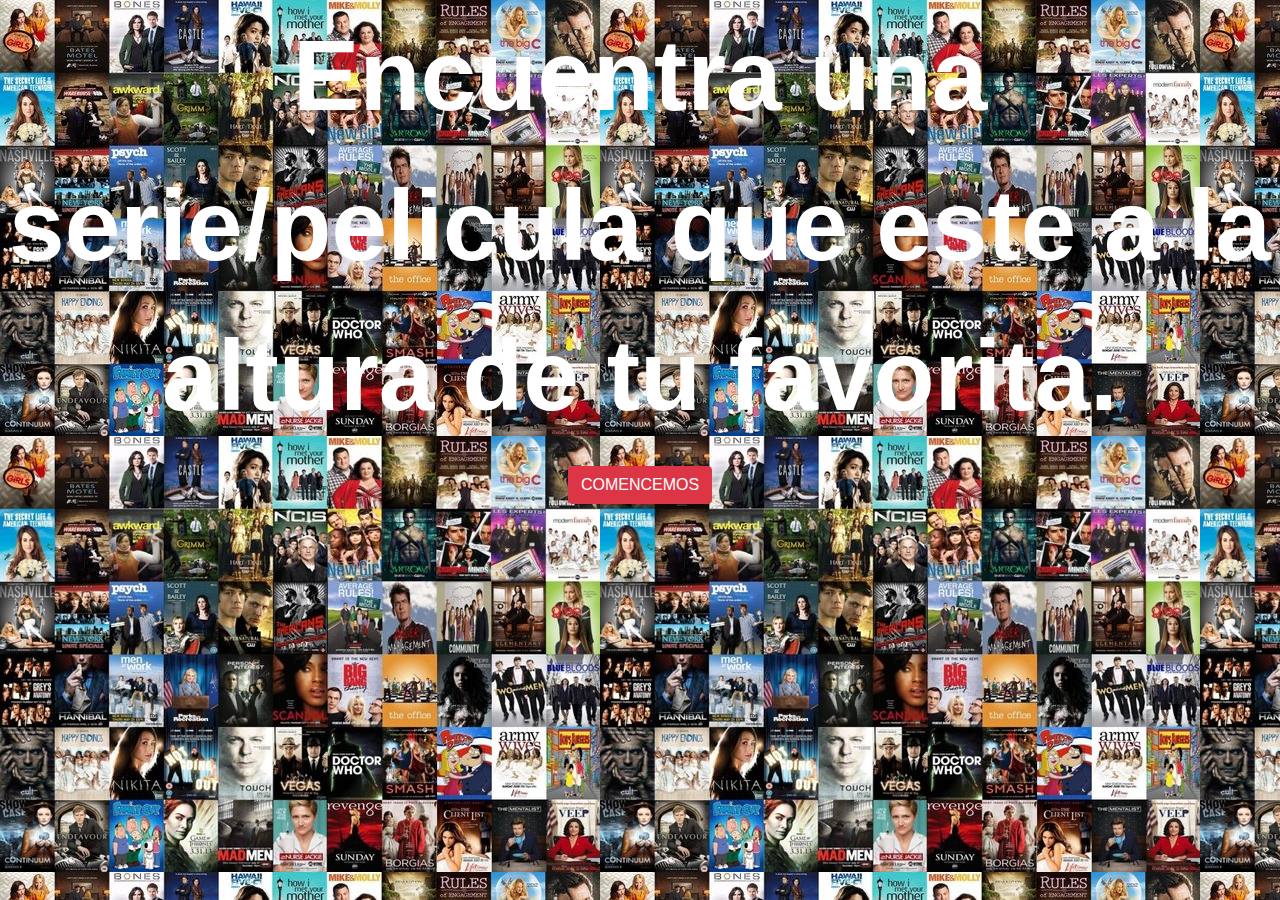
<file: index.html>
<!doctype html>
<html lang="es">

<head>
    <meta charset="UTF-8">
    <meta name="viewport"
        content="width=device-width, user-scalable=no, initial-scale=1.0, maximum-scale=1.0, minimum-scale=1.0">
    <meta http-equiv="X-UA-Compatible" content="ie=edge">
    <title>series</title>
    <link rel="stylesheet" href="https://stackpath.bootstrapcdn.com/bootstrap/4.4.1/css/bootstrap.min.css"
        integrity="sha384-Vkoo8x4CGsO3+Hhxv8T/Q5PaXtkKtu6ug5TOeNV6gBiFeWPGFN9MuhOf23Q9Ifjh" crossorigin="anonymous">
    <!-- Referencia a la hoja de estilos CSS -->
    <link type="text/css" rel="stylesheet" href="css/styles.css" />

</head>

<body class="fondoindice">
    <p id="parrafocentral">Encuentra una serie/pelicula que este a la altura de tu favorita.</p>
    <div class="row">
        <div class="col text-center">
            <button type="button" class="btn btn-danger" onclick="abreportada()">COMENCEMOS</button>
        </div>
    </div>

    <!-- Referencia al archivo de funciones javascript -->
    <script type="application/javascript" src="js/functions.js"></script>
</body>

</html>
</file>
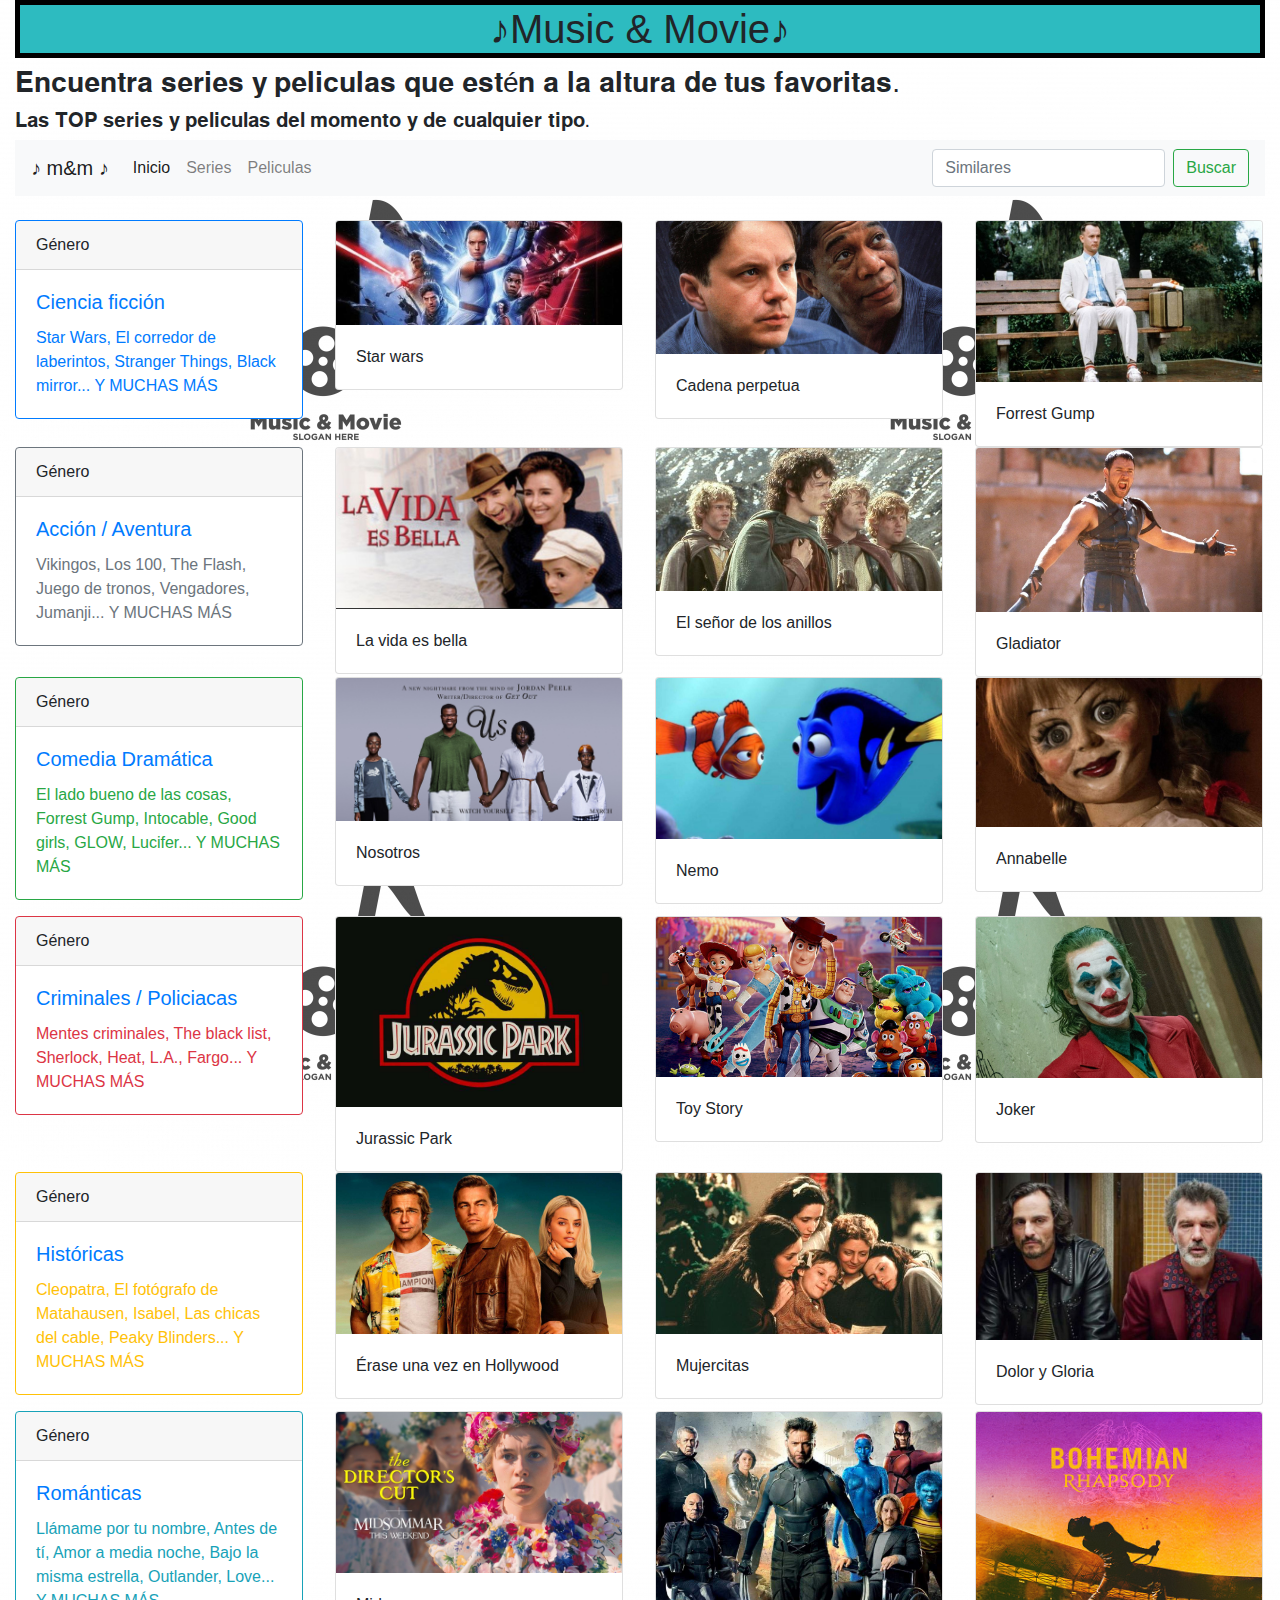
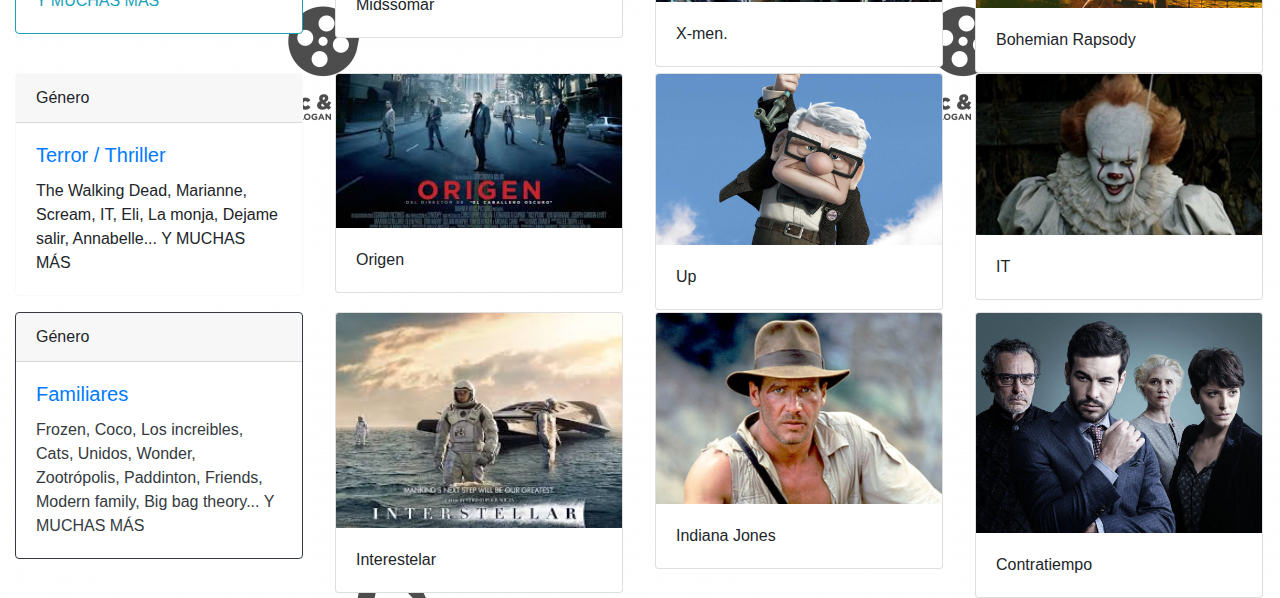
<file: peliculas.html>
<!doctype html>
<html lang="es">

<head>
    <meta charset="UTF-8">
    <meta name="viewport"
        content="width=device-width, user-scalable=no, initial-scale=1.0, maximum-scale=1.0, minimum-scale=1.0">
    <meta http-equiv="X-UA-Compatible" content="ie=edge">
    <title>series</title>
    <link rel="stylesheet" href="https://stackpath.bootstrapcdn.com/bootstrap/4.4.1/css/bootstrap.min.css"
        integrity="sha384-Vkoo8x4CGsO3+Hhxv8T/Q5PaXtkKtu6ug5TOeNV6gBiFeWPGFN9MuhOf23Q9Ifjh" crossorigin="anonymous">
    <!-- Referencia a la hoja de estilos CSS -->
    <link type="text/css" rel="stylesheet" href="css/styles.css" />

</head>

<body class="fondoportada">
    <div class="container-fluid">
        <h1 class="borde">♪Music & Movie♪</h1>
        <div class=subtitulo centrar>
            <h3> 𝐄𝐧𝐜𝐮𝐞𝐧𝐭𝐫𝐚 𝐬𝐞𝐫𝐢𝐞𝐬 𝐲 𝐩𝐞𝐥𝐢𝐜𝐮𝐥𝐚𝐬 𝐪𝐮𝐞 𝐞𝐬𝐭é𝐧 𝐚 𝐥𝐚 𝐚𝐥𝐭𝐮𝐫𝐚 𝐝𝐞 𝐭𝐮𝐬
                𝐟𝐚𝐯𝐨𝐫𝐢𝐭𝐚𝐬.</h3>
            <h5>𝐋𝐚𝐬 𝐓𝐎𝐏 𝐬𝐞𝐫𝐢𝐞𝐬 𝐲 𝐩𝐞𝐥𝐢𝐜𝐮𝐥𝐚𝐬 𝐝𝐞𝐥 𝐦𝐨𝐦𝐞𝐧𝐭𝐨 𝐲 𝐝𝐞 𝐜𝐮𝐚𝐥𝐪𝐮𝐢𝐞𝐫
                𝐭𝐢𝐩𝐨.</h5>
        </div>
        <nav class="navbar navbar-expand-lg navbar-light bg-light">
            <a class="navbar-brand" href="index.html">♪ m&m ♪</a>
            <button class="navbar-toggler" type="button" data-toggle="collapse" data-target="#navbarSupportedContent"
                aria-controls="navbarSupportedContent" aria-expanded="false" aria-label="Toggle navigation">
                <span class="navbar-toggler-icon"></span>
            </button>

            <div class="collapse navbar-collapse" id="navbarSupportedContent">
                <ul class="navbar-nav mr-auto">
                    <li class="nav-item active">
                        <a class="nav-link" href="portada.html">Inicio
                            <span class="sr-only">(current)</span></a>
                    </li>

                    <li class="nav-item">
                        <a class="nav-link" href="series.html#">Series</a>
                    </li>
                    <li class="nav-item">
                        <a class="nav-link" href="peliculas.html#">Peliculas</a>
                    </li>


                </ul>
                <form class="form-inline my-2 my-lg-0">
                    <input class="form-control mr-sm-2" type="search" placeholder="Similares" aria-label="search">
                    <button class="btn btn-outline-success my-2 my-sm-0" type="submit">Buscar</button>
                </form>
            </div>
        </nav>


        <br>


        <div class="row">

            <div class="col-3">
                <div class="card border-primary mb-3" style="max-width: 18rem;">
                    <div class="card-header">Género</div>
                    <div class="card-body text-primary">
                        <h5 class="card-title"><a
                                href="https://hipertextual.com/2018/08/mejores-series-ciencia-ficcion-netflix-hbo-amazon-prime-video">Ciencia
                                ficción</a></h5>
                        <p class="card-text">Star Wars, El corredor de laberintos, Stranger Things, Black mirror... Y
                            MUCHAS MÁS</p>
                    </div>
                </div>
            </div>

            <div class="col-3">
                <div class="card" style="width: 18rem;">
                    <img src="img/STAR WARS.jpg" class="card-img-top" alt="...">
                    <div class="card-body">
                        <p class="card-text">Star wars</p>
                    </div>
                </div>
            </div>

            <div class="col-3">
                <div class="card" style="width: 18rem;">
                    <img src="img/CADENA.jpg" class="card-img-top" alt="...">
                    <div class="card-body">
                        <p class="card-text">Cadena perpetua</p>
                    </div>
                </div>
            </div>

            <div class="col-3">
                <div class="card" style="width: 18rem;">
                    <img src="img/FOREST.jpg" class="card-img-top" alt="...">
                    <div class="card-body">
                        <p class="card-text">Forrest Gump</p>
                    </div>
                </div>
            </div>
        </div>

        <!--FIN PRIMERA FILA-->



        <!--SEGUNDA FILA-->
        <div class="row">
            <div class="col-3">
                <div class="card border-secondary mb-3" style="max-width: 18rem;">
                    <div class="card-header">Género</div>
                    <div class="card-body text-secondary">
                        <h5 class="card-title"><a
                                href="https://www.espinof.com/listas/mejores-series-para-hacer-maraton-netflix-hbo-amazon-movistar">Acción
                                / Aventura</a></h5>
                        <p class="card-text">Vikingos, Los 100, The Flash, Juego de tronos, Vengadores, Jumanji... Y
                            MUCHAS MÁS</p>
                    </div>
                </div>
            </div>

            <div class="col-3">
                <div class="card" style="width: 18rem;">
                    <img src="img/LA VIDA ES BELLA.jpg" class="card-img-top" alt="...">
                    <div class="card-body">
                        <p class="card-text">La vida es bella</p>
                    </div>
                </div>
            </div>

            <div class="col-3">
                <div class="card" style="width: 18rem;">
                    <img src="img/ANILLOS.jpg" class="card-img-top" alt="...">
                    <div class="card-body">
                        <p class="card-text">El señor de los anillos</p>
                    </div>
                </div>
            </div>

            <div class="col-3">
                <div class="card" style="width: 18rem;">
                    <img src="img/GLADIATOR.jpg" class="card-img-top" alt="...">
                    <div class="card-body">
                        <p class="card-text">Gladiator</p>
                    </div>
                </div>
            </div>
        </div>

        <!--FIN SEGUNDA FILA-->

        <div class="row">
            <div class="col-3">
                <div class="card border-success mb-3" style="max-width: 18rem;">
                    <div class="card-header">Género</div>
                    <div class="card-body text-success">
                        <h5 class="card-title"><a
                                href="https://www.fotogramas.es/noticias-cine/g19460518/mejores-comedias-peliculas-netflix/">Comedia
                                Dramática</a></h5>
                        <p class="card-text">El lado bueno de las cosas, Forrest Gump, Intocable, Good girls, GLOW,
                            Lucifer... Y MUCHAS MÁS</p>
                    </div>
                </div>
            </div>
            <div class="col-3">
                <div class="card" style="width: 18rem;">
                    <img src="img/US.jpg" class="card-img-top" alt="...">
                    <div class="card-body">
                        <p class="card-text">Nosotros</p>
                    </div>
                </div>
            </div>

            <div class="col-3">
                <div class="card" style="width: 18rem;">
                    <img src="img/NEMO.jpg" class="card-img-top" alt="...">
                    <div class="card-body">
                        <p class="card-text">Nemo</p>
                    </div>
                </div>
            </div>

            <div class="col-3">
                <div class="card" style="width: 18rem;">
                    <img src="img/ANNABELLE.jpg" class="card-img-top" alt="...">
                    <div class="card-body">
                        <p class="card-text">Annabelle</p>
                    </div>
                </div>
            </div>
        </div>

        <!--FIN TERCERA FILA-->
        <div class="row">
            <div class="col-3">
                <div class="card border-danger mb-3" style="max-width: 18rem;">
                    <div class="card-header">Género</div>
                    <div class="card-body text-danger">
                        <h5 class="card-title"><a
                                href="https://computerhoy.com/listas/entretenimiento/series-policiacas-recomendadas-netflix-hbo-prime-video-511343">Criminales
                                / Policiacas</a></h5>
                        <p class="card-text">Mentes criminales, The black list, Sherlock, Heat, L.A., Fargo... Y MUCHAS
                            MÁS</p>
                    </div>
                </div>
            </div>
            <div class="col-3">
                <div class="card" style="width: 18rem;">
                    <img src="img/PARK.jpg" class="card-img-top" alt="...">
                    <div class="card-body">
                        <p class="card-text">Jurassic Park</p>
                    </div>
                </div>
            </div>

            <div class="col-3">
                <div class="card" style="width: 18rem;">
                    <img src="img/TOY.jpg" class="card-img-top" alt="...">
                    <div class="card-body">
                        <p class="card-text">Toy Story</p>
                    </div>
                </div>
            </div>

            <div class="col-3">
                <div class="card" style="width: 18rem;">
                    <img src="img/JOKER.jpg" class="card-img-top" alt="...">
                    <div class="card-body">
                        <p class="card-text">Joker</p>
                    </div>
                </div>
            </div>
        </div>

        <!--FIN CUARTA FILA-->
        <div class="row">
            <div class="col-3">
                <div class="card border-warning mb-3" style="max-width: 18rem;">
                    <div class="card-header">Género</div>
                    <div class="card-body text-warning">
                        <h5 class="card-title"><a
                                href="https://www.netflixespana.es/categoria/series-historicas">Históricas</a></h5>
                        <p class="card-text">Cleopatra, El fotógrafo de Matahausen, Isabel, Las chicas del cable, Peaky
                            Blinders... Y MUCHAS MÁS</p>
                    </div>
                </div>
            </div>
            <div class="col-3">
                <div class="card" style="width: 18rem;">
                    <img src="img/HOLLY.jpg" class="card-img-top" alt="...">
                    <div class="card-body">
                        <p class="card-text">Érase una vez en Hollywood</p>
                    </div>
                </div>
            </div>

            <div class="col-3">
                <div class="card" style="width: 18rem;">
                    <img src="img/MUJERCITAS.jpg" class="card-img-top" alt="...">
                    <div class="card-body">
                        <p class="card-text">Mujercitas</p>
                    </div>
                </div>
            </div>

            <div class="col-3">
                <div class="card" style="width: 18rem;">
                    <img src="img/DOLOR.jpeg" class="card-img-top" alt="...">
                    <div class="card-body">
                        <p class="card-text">Dolor y Gloria</p>
                    </div>
                </div>
            </div>
        </div>

        <!--FIN QUINTA FILA-->
        <div class="row">
            <div class="col-3">
                <div class="card border-info mb-3" style="max-width: 18rem;">
                    <div class="card-header">Género</div>
                    <div class="card-body text-info">
                        <h5 class="card-title"><a
                                href="https://www.trendencias.com/cine/55-mejores-peliculas-amor-que-podemos-ver-netflix-ahora">Románticas</a>
                        </h5>
                        <p class="card-text">Llámame por tu nombre, Antes de tí, Amor a media noche, Bajo la misma
                            estrella, Outlander, Love... Y MUCHAS MÁS </p>
                    </div>
                </div>
            </div>
            <div class="col-3">
                <div class="card" style="width: 18rem;">
                    <img src="img/MID.jpg" class="card-img-top" alt="...">
                    <div class="card-body">
                        <p class="card-text">Midssomar</p>
                    </div>
                </div>
            </div>

            <div class="col-3">
                <div class="card" style="width: 18rem;">
                    <img src="img/X.jpg" class="card-img-top" alt="...">
                    <div class="card-body">
                        <p class="card-text">X-men.</p>
                    </div>
                </div>
            </div>

            <div class="col-3">
                <div class="card" style="width: 18rem;">
                    <img src="img/BOHEMIAN.jpg" class="card-img-top" alt="...">
                    <div class="card-body">
                        <p class="card-text">Bohemian Rapsody</p>
                    </div>
                </div>
            </div>
        </div>

        <!--FIN SEXTA FILA-->
        <div class="row">
            <div class="col-3">
                <div class="card border-light mb-3" style="max-width: 18rem;">
                    <div class="card-header">Género</div>
                    <div class="card-body">
                        <h5 class="card-title"><a
                                href="https://www.elle.com/es/living/ocio-cultura/g20238007/mejores-peliculas-terror-netflix/">Terror
                                / Thriller</a></h5>
                        <p class="card-text">The Walking Dead, Marianne, Scream, IT, Eli, La monja, Dejame salir,
                            Annabelle... Y MUCHAS MÁS</p>
                    </div>
                </div>
            </div>
            <div class="col-3">
                <div class="card" style="width: 18rem;">
                    <img src="img/ORIGEN.jpg" class="card-img-top" alt="...">
                    <div class="card-body">
                        <p class="card-text">Origen</p>
                    </div>
                </div>
            </div>

            <div class="col-3">
                <div class="card" style="width: 18rem;">
                    <img src="img/UPÇ.jpg" class="card-img-top" alt="...">
                    <div class="card-body">
                        <p class="card-text">Up</p>
                    </div>
                </div>
            </div>

            <div class="col-3">
                <div class="card" style="width: 18rem;">
                    <img src="img/IT.jpg" class="card-img-top" alt="...">
                    <div class="card-body">
                        <p class="card-text">IT</p>
                    </div>
                </div>
            </div>
        </div>

        <!--FIN SEPTIMA FILA-->
        <div class="row">
            <div class="col-3">
                <div class="card border-dark mb-3" style="max-width: 18rem;">
                    <div class="card-header">Género</div>
                    <div class="card-body text-dark">
                        <h5 class="card-title"><a
                                href="https://www.fotogramas.es/noticias-cine/g19473063/mejores-peliculas-para-ver-en-familia-netflix/">Familiares</a>
                        </h5>
                        <p class="card-text">Frozen, Coco, Los increibles, Cats, Unidos, Wonder, Zootrópolis, Paddinton,
                            Friends,
                            Modern family, Big bag theory... Y MUCHAS MÁS</p>
                    </div>
                </div>
            </div>



            <div class="col-3">
                <div class="card" style="width: 18rem;">
                    <img src="img/INTER.jpg" class="card-img-top" alt="...">
                    <div class="card-body">
                        <p class="card-text">Interestelar</p>
                    </div>
                </div>
            </div>

            <div class="col-3">
                <div class="card" style="width: 18rem;">
                    <img src="img/JONES.jpg" class="card-img-top" alt="...">
                    <div class="card-body">
                        <p class="card-text">Indiana Jones</p>
                    </div>
                </div>
            </div>

            <div class="col-3">
                <div class="card" style="width: 18rem;">
                    <img src="img/CONTRATI.jpg" class="card-img-top" alt="...">
                    <div class="card-body">
                        <p class="card-text">Contratiempo</p>
                    </div>
                </div>
            </div>
        </div>
    </div>


    <!--FIN OCTAVA FILA-->



    <div class="col-8">


    </div>



    </div>


    </div>
    <!-- Optional JavaScript -->
    <!-- jQuery first, then Popper.js, then Bootstrap JS -->
    <script src="https://code.jquery.com/jquery-3.4.1.slim.min.js"
        integrity="sha384-J6qa4849blE2+poT4WnyKhv5vZF5SrPo0iEjwBvKU7imGFAV0wwj1yYfoRSJoZ+n"
        crossorigin="anonymous"></script>
    <script src="https://cdn.jsdelivr.net/npm/popper.js@1.16.0/dist/umd/popper.min.js"
        integrity="sha384-Q6E9RHvbIyZFJoft+2mJbHaEWldlvI9IOYy5n3zV9zzTtmI3UksdQRVvoxMfooAo"
        crossorigin="anonymous"></script>
    <script src="https://stackpath.bootstrapcdn.com/bootstrap/4.4.1/js/bootstrap.min.js"
        integrity="sha384-wfSDF2E50Y2D1uUdj0O3uMBJnjuUD4Ih7YwaYd1iqfktj0Uod8GCExl3Og8ifwB6"
        crossorigin="anonymous"></script>
    <!-- Referencia al archivo de funciones javascript -->
    <script type="application/javascript" src="js/functions.js"></script>

</body>

</html>
</file>
<file: css/styles.css>
.fondoportada{ background-image:url("../img/gris.png");}
.fondoindice{ background-image:url("../img/series.jpg");}

#parrafocentral{
    text-align: center;
    font-size: 100px;
    font-weight: bold;
    color: white;
}
#h1

.alinear{
    display:block;
    width:auto;
}
.derecha{
    text-align: right;
}

.borde{
border: 5px solid black;
background-color:rgb(45, 187, 192);
text-align: center;

}
</file>
